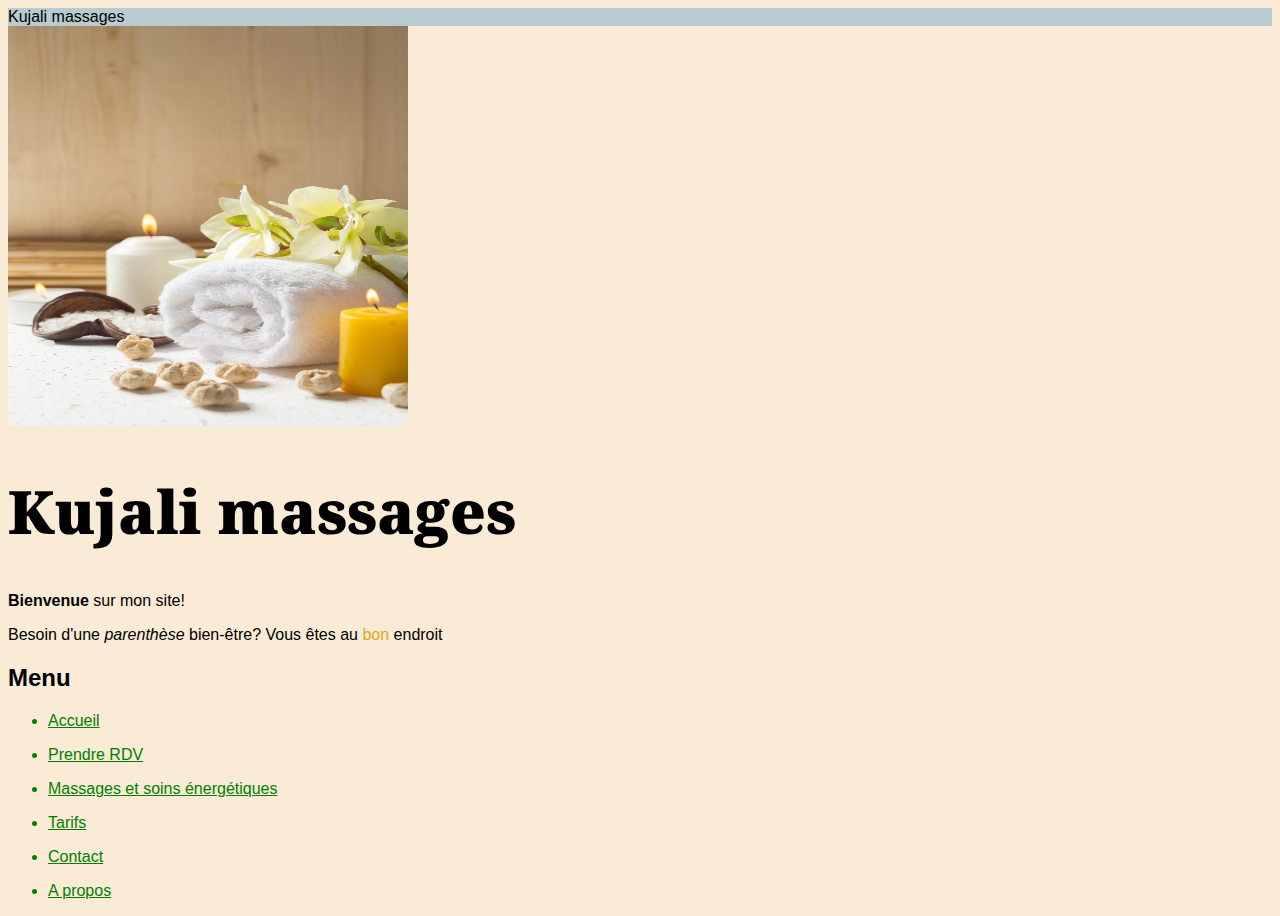
<file: index.html>
<!DOCTYPE html>
<html lang="FR">
    <head>
        <!-- INFORMATIONS (utiliser les majuscules de préférence)-->
        <title>Kujali massages</title>
        <!-- LE FAVICON N APPARAIT PAS SUR LE SITE GENERE PAR LIVESERVER DE VS CODE -->
        <link rel="shortcut icon" href="images/favicon.ico" type="image/x-icon">
        <!-- CSS -->
         <link rel="stylesheet" href="style.css"">
         
    </head>
    <body>
        <header>Kujali massages</header>
        <section>
        <!-- POUR RESPECTER LES NORMES W3C, LA PAGE CONTIENT UNE SEULE BALISE H1 -->
        <img src="/images/produits-spa-aux-orchidees_93675-128366.jpg" height="400px" width="400px" alt="photo accessoires de massage">
        <h1><strong>Kujali massages</strong></h1>
        <p><span class="bold">Bienvenue </span>sur mon site!</p>
        <p>Besoin d'une <span class="italic">parenthèse</span> bien-être? Vous êtes au <span class="color">bon</span> endroit</p>
        
        </section>
        <nav>
            <h2>Menu</h2>
            <ul>
                <li><a href="index.html">Accueil</li></p>
                    <li><a href="prendreRDV.html">Prendre RDV</li></p>
                    <li><a href="massagesetsoins.html">Massages et soins énergétiques</li></p>
                    <li><a href="tarifs.html">Tarifs</li></p>
                    <li><a href="contact.html">Contact</li></p>
                    <li><a href="aPropos.html">A propos</li></p>
            </ul>
        </nav>
    </body>
</html>
</file>
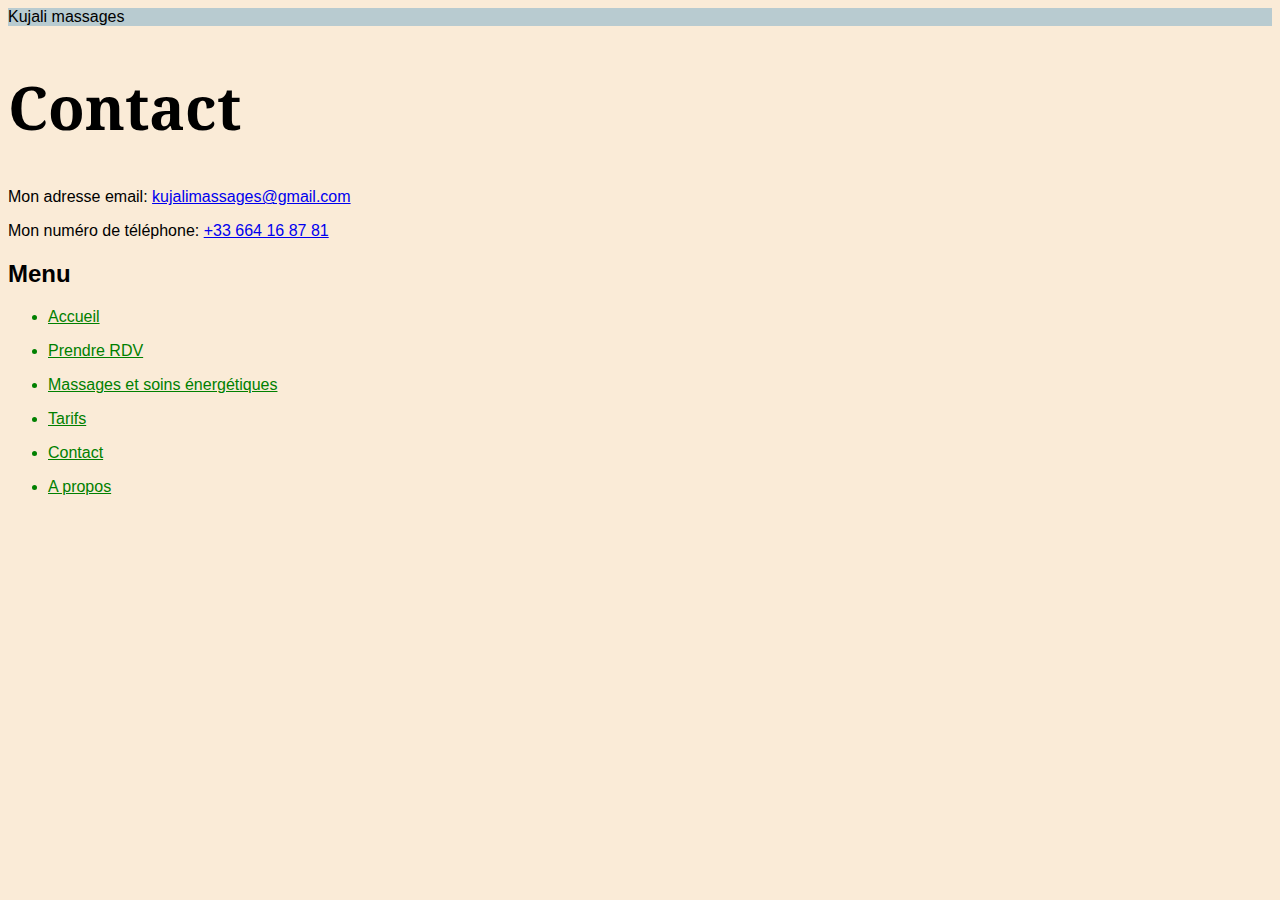
<file: contact.html>
<!DOCTYPE html>
<html lang="en">
<head>
    <meta charset="UTF-8">
    <meta name="viewport" content="width=device-width, initial-scale=1.0">
    <title>Contact</title>
    <link rel="shortcut icon" href="images/favicon.ico" type="image/x-icon">
    <link rel="stylesheet" href="style.css">
    
</head>
<body>
    <header>Kujali massages</header>
    <section>
        <h1>Contact</h1>
        <p>Mon adresse email: <a href="mailto:kujalimassages@gmail.com">kujalimassages@gmail.com</a></p>
        <p>Mon numéro de téléphone: <a href="tel:+33664168781">+33 664 16 87 81</a></p>
    </section>
    <nav>
        <h2>Menu</h2>
        <ul>
        <li><a href="index.html">Accueil</li></p>
        <li><a href="prendreRDV.html">Prendre RDV</li></p>
        <li><a href="massagesetsoins.html">Massages et soins énergétiques</li></p>
        <li><a href="tarifs.html">Tarifs</li></p>
        <li><a href="contact.html">Contact</li></p>
          <li><a href="aPropos.html">A propos</li></p>
        </ul>
    </nav>
    
</body>
</html>
</file>
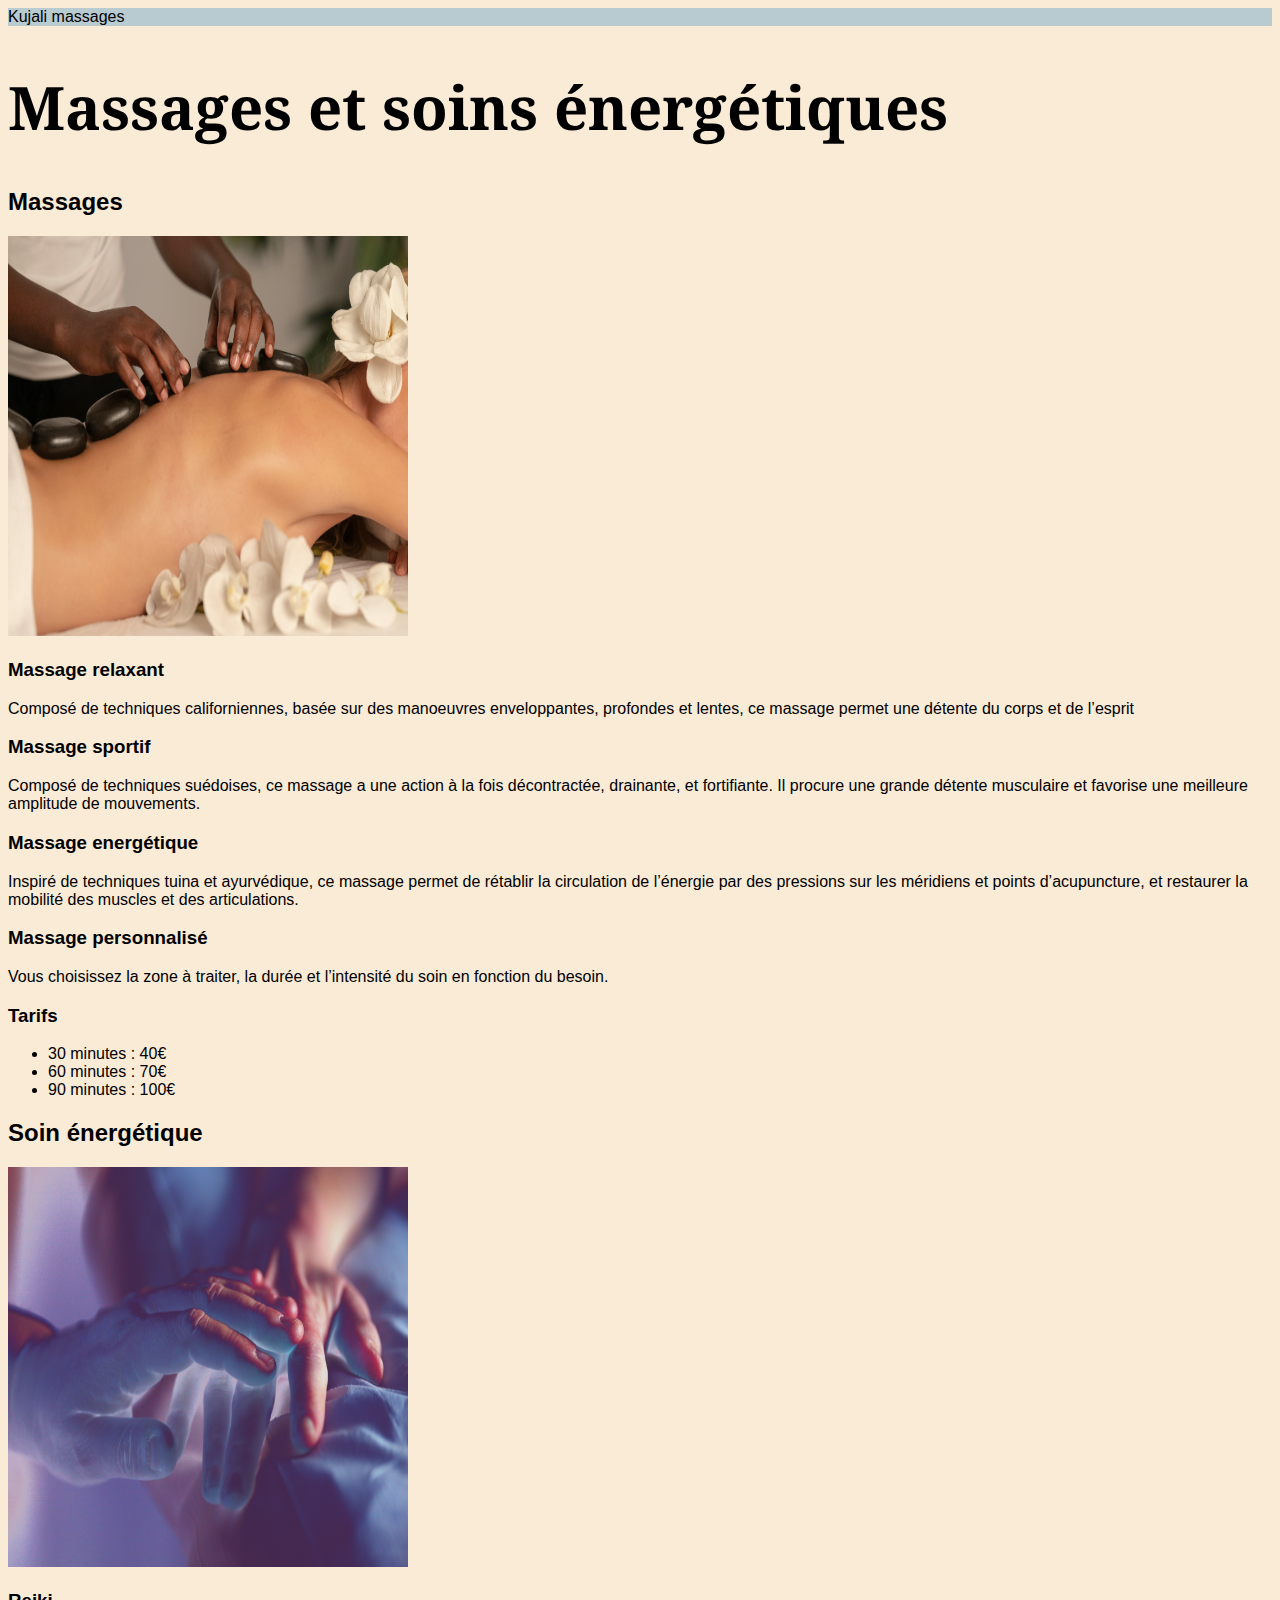
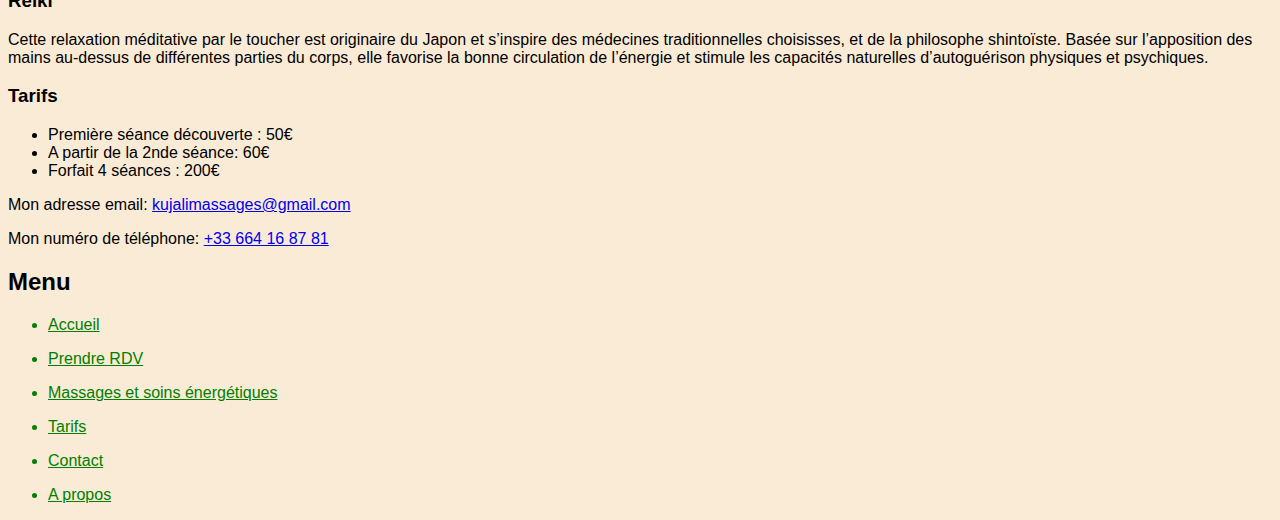
<file: massagesetsoins.html>
<!DOCTYPE html>
<html lang="en">
<head>
    <meta charset="UTF-8">
    <meta name="viewport" content="width=device-width, initial-scale=1.0">
    <title>A propos</title>
    <link rel="shortcut icon" href="images/favicon.ico" type="image/x-icon">
    <link rel="stylesheet" href="style.css">
    
</head>
<body>
    <header>Kujali massages</header>
    <section>
     
    

        <h1>Massages et soins énergétiques</h1>
        <h2>Massages</h2>
        <img src="/images/engin-akyurt-SMwCQZWayj0-unsplash.jpg" height="400px" width="400px" alt="photo soin massage">

        <h3>Massage relaxant</h3>
        <p>Composé de techniques californiennes, basée sur des manoeuvres enveloppantes, profondes et lentes, ce massage permet une détente du corps et de l’esprit
        </p>
        <h3>Massage sportif</h3>
        <p>Composé de techniques suédoises, ce massage a une action à la fois décontractée, drainante, et fortifiante. Il procure une grande détente musculaire et favorise une meilleure amplitude de mouvements.</p>
        <h3>Massage energétique</h3>
        <p>Inspiré de techniques tuina et ayurvédique, ce massage permet de rétablir la circulation de l’énergie par des pressions sur les méridiens et points d’acupuncture, et restaurer la mobilité des muscles et des articulations.</p>
        <h3>Massage personnalisé</h3>
        <p>Vous choisissez la zone à traiter, la durée et l’intensité du soin en fonction du besoin.
        </p>
        <h3>Tarifs</h3>
        <ul>
          <li>30 minutes : 40€</li>
          <li>60 minutes : 70€</li>
          <li>90 minutes : 100€</li>
        </ul>
        




        <h2>Soin énergétique</h2>
        <img src="/images/alexander-grey-r6_xcsNg0kw-unsplash.jpg" height="400px" width="400px" alt="photo soin reiki">

        <h3>Reiki</h3>
        <p>Cette relaxation méditative par le toucher est originaire du Japon et s’inspire des médecines traditionnelles choisisses, et de la philosophe shintoïste. Basée sur l’apposition des mains au-dessus de différentes parties du corps, elle favorise la bonne circulation de l’énergie et stimule les  capacités naturelles d’autoguérison physiques et psychiques.</p>
        <h3>Tarifs</h3>
        <ul>
        <li>Première séance découverte : 50€</li>
          <li>A partir de la 2nde séance: 60€</li>
          <li>Forfait 4 séances : 200€</li>
        </ul>

        <p>Mon adresse email: <a href="mailto:kujalimassages@gmail.com">kujalimassages@gmail.com</a></p>
        <p>Mon numéro de téléphone: <a href="tel:+33664168781">+33 664 16 87 81</a></p>
    </section>
    <nav>
        <h2>Menu</h2>
        <ul>
        <li><a href="index.html">Accueil</li></p>
        <li><a href="prendreRDV.html">Prendre RDV</li></p>
        <li><a href="massagesetsoins.html">Massages et soins énergétiques</li></p>
        <li><a href="tarifs.html">Tarifs</li></p>
        <li><a href="contact.html">Contact</li></p>
          <li><a href="aPropos.html">A propos</li></p>
        </ul>
    </nav>
    
</body>
</html>
</file>
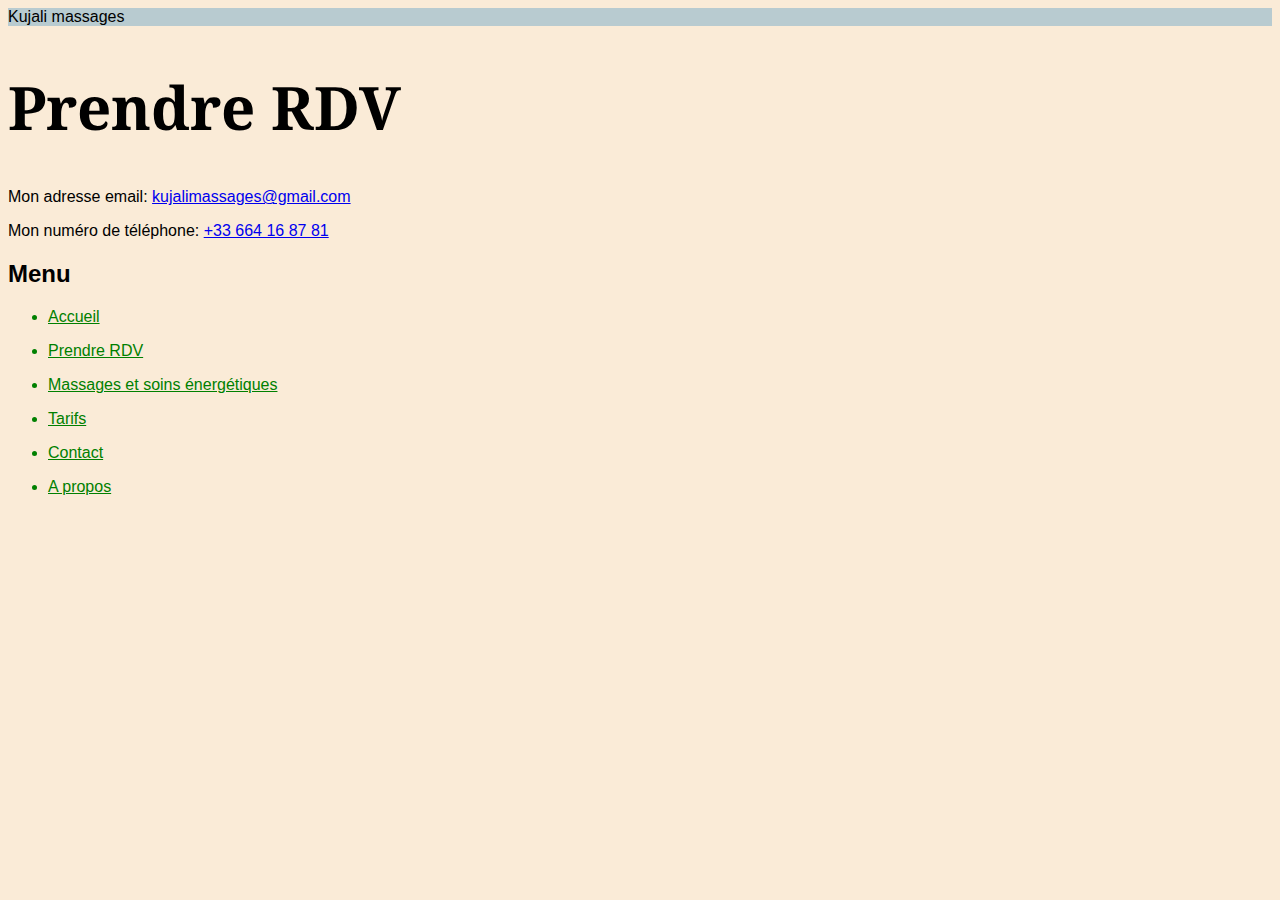
<file: prendreRDV.html>
<!DOCTYPE html>
<html lang="en">
<head>
    <meta charset="UTF-8">
    <meta name="viewport" content="width=device-width, initial-scale=1.0">
    <title>A propos</title>
    <link rel="shortcut icon" href="images/favicon.ico" type="image/x-icon">
    <link rel="stylesheet" href="style.css">
    
</head>
<body>
    <header>Kujali massages</header>
    <section>
        <h1>Prendre RDV</h1>
        <p>Mon adresse email: <a href="mailto:kujalimassages@gmail.com">kujalimassages@gmail.com</a></p>
        <p>Mon numéro de téléphone: <a href="tel:+33664168781">+33 664 16 87 81</a></p>
    </section>
    <nav>
        <h2>Menu</h2>
        <ul>
        <li><a href="index.html">Accueil</li></p>
        <li><a href="prendreRDV.html">Prendre RDV</li></p>
        <li><a href="massagesetsoins.html">Massages et soins énergétiques</li></p>
        <li><a href="tarifs.html">Tarifs</li></p>
        <li><a href="tarifs.html"">Contact</li></p>
          <li><a href="aPropos.html">A propos</li></p>
        </ul>
    </nav>
    
</body>
</html>
</file>
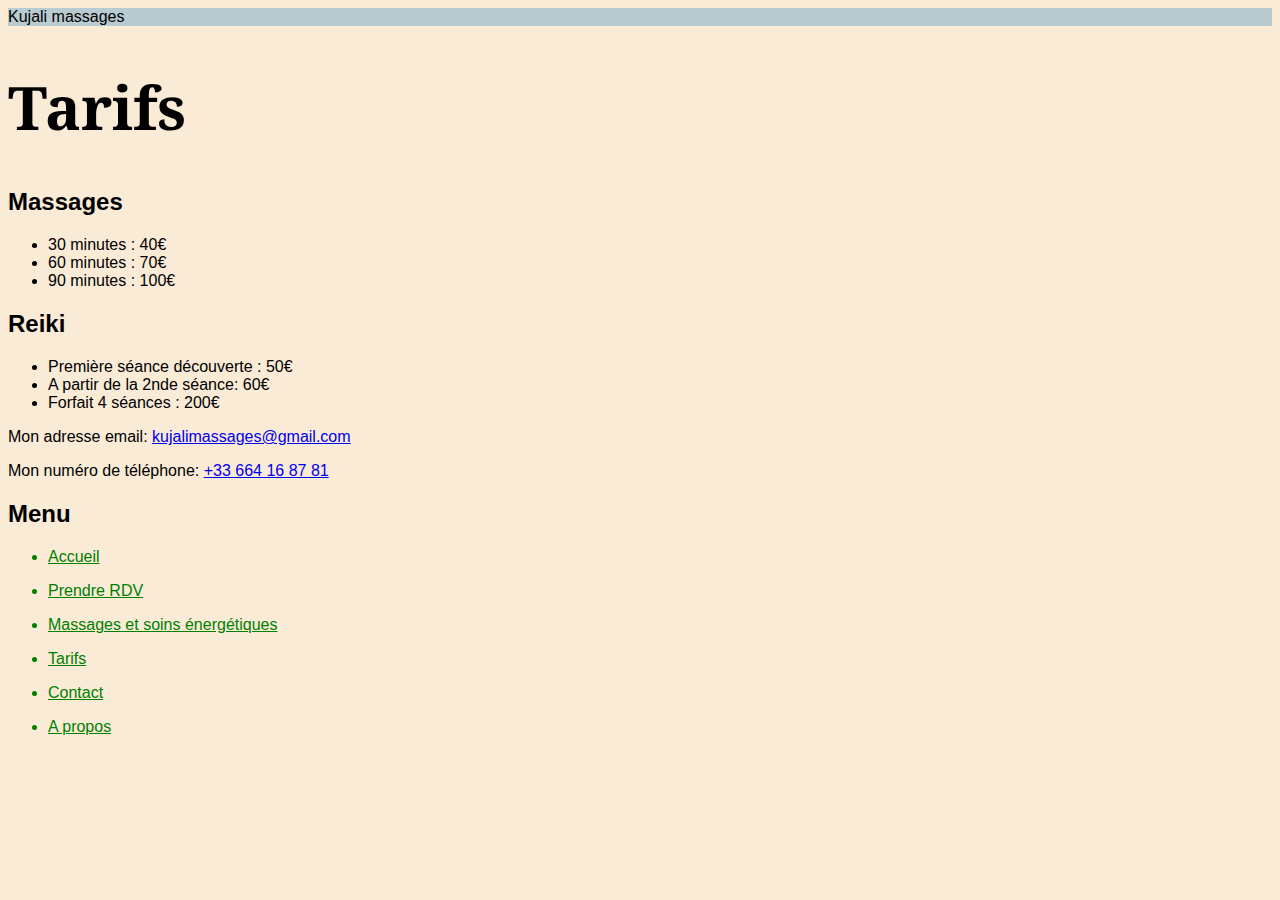
<file: tarifs.html>
<!DOCTYPE html>
<html lang="en">
<head>
    <meta charset="UTF-8">
    <meta name="viewport" content="width=device-width, initial-scale=1.0">
    <title>A propos</title>
    <link rel="shortcut icon" href="images/favicon.ico" type="image/x-icon">
    <link rel="stylesheet" href="style.css">
    
</head>
<body>
    <header>Kujali massages</header>
    <section>
        <h1>Tarifs</h1>
            <h2>Massages</h2>
        <ul>
            <li>30 minutes : 40€</li>
            <li>60 minutes : 70€</li>
            <li>90 minutes : 100€</li>
          </ul>
        <h2>Reiki</h2>
          <ul>
            <li>Première séance découverte : 50€</li>
              <li>A partir de la 2nde séance: 60€</li>
              <li>Forfait 4 séances : 200€</li>
            </ul>

        <p>Mon adresse email: <a href="mailto:kujalimassages@gmail.com">kujalimassages@gmail.com</a></p>
        <p>Mon numéro de téléphone: <a href="tel:+33664168781">+33 664 16 87 81</a></p>
    </section>
    <nav>
        <h2>Menu</h2>
        <ul>
        <li><a href="index.html">Accueil</li></p>
        <li><a href="prendreRDV.html">Prendre RDV</li></p>
        <li><a href="massagesetsoins.html">Massages et soins énergétiques</li></p>
        <li><a href="tarifs.html">Tarifs</li></p>
        <li><a href="contact.html">Contact</li></p>
          <li><a href="aPropos.html">A propos</li></p>
        </ul>
    </nav>
    
</body>
</html>
</file>
<file: style.css>
@import url("https://fonts.googleapis.com/css2?family=Noto+Serif:ital,wght@0,100..900;1,100..900&family=Roboto:ital,wght@0,100;0,300;0,400;0,500;0,700;0,900;1,100;1,300;1,400;1,500;1,700;1,900&display=swap");

/*img {
  width: auto;
  height: auto;
}*/

nav li,
nav a {
  color: green;
}

body {
  font-family: "Trebuchet MS", "Lucida Sans Unicode", "Lucida Grande",
    "Lucida Sans", Arial, sans-serif;
}

header {
  background-color: #b8cbd0;
}

h1 {
  font-size: 60px;
  font-family: "Noto Serif", serif;
}

.bold {
  font-weight: bold;
}
.italic {
  font-style: italic;
}
.color {
  color: goldenrod;
}

body {
  background-color: antiquewhite;
}
</file>
